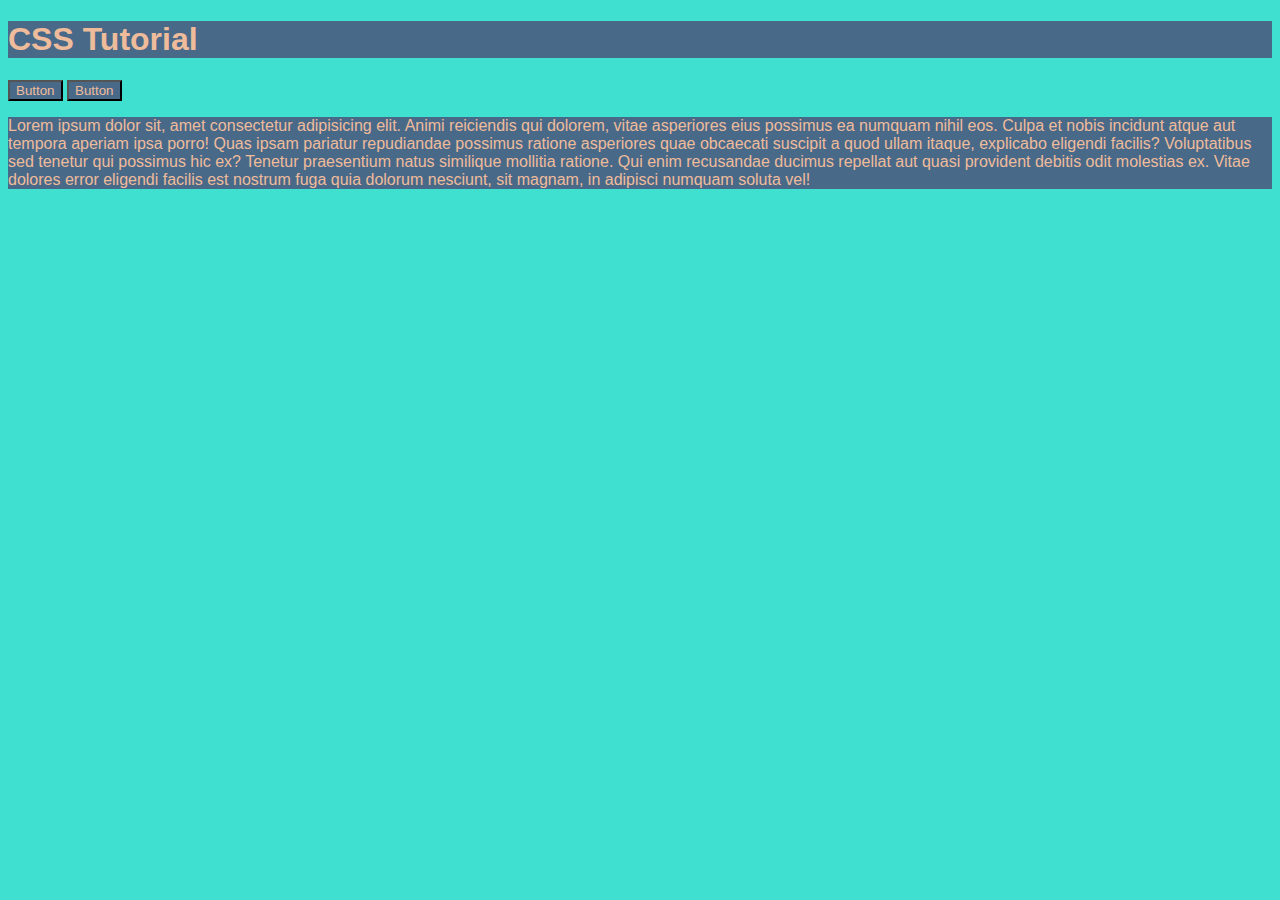
<file: index.html>
<!DOCTYPE html>
<html lang="en">
  <head>
    <meta charset="UTF-8" />
    <meta name="viewport" content="width=device-width, initial-scale=1.0" />
    <title>CSS Tutorial</title>
    <!-- <style>
      h1 {
        color: red;
        font-size: medium;
      } -->
      <link rel="stylesheet" href="assets/css/style.css">
    </style>
  </head>
  <body>
    <!-- <h1 style="color: red">CSS Tutorial</h1>
    <button style="background-color: blue; color: white">Click Me</button> -->
    <!-- <h1>CSS Tutorial</h1> -->
    <h1>CSS Tutorial</h1>
    <button>Button</button>
    <button>Button</button>
    <p>Lorem ipsum dolor sit, amet consectetur adipisicing elit. Animi reiciendis qui dolorem, vitae asperiores eius possimus ea numquam nihil eos. Culpa et nobis incidunt atque aut tempora aperiam ipsa porro!
    Quas ipsam pariatur repudiandae possimus ratione asperiores quae obcaecati suscipit a quod ullam itaque, explicabo eligendi facilis? Voluptatibus sed tenetur qui possimus hic ex? Tenetur praesentium natus similique mollitia ratione.
    Qui enim recusandae ducimus repellat aut quasi provident debitis odit molestias ex. Vitae dolores error eligendi facilis est nostrum fuga quia dolorum nesciunt, sit magnam, in adipisci numquam soluta vel!</p>
  </body>
</html>
</file>
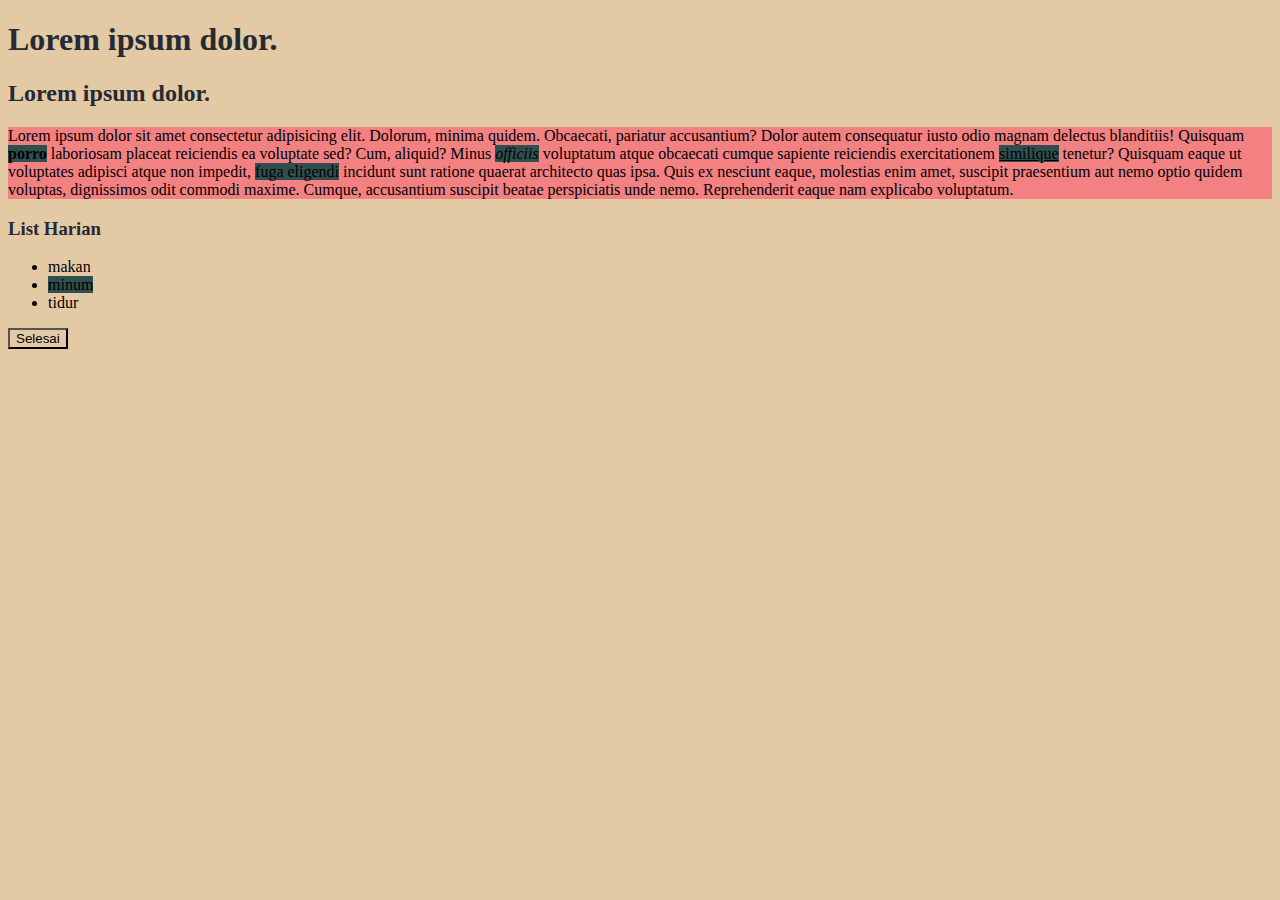
<file: selector/index.html>
<!DOCTYPE html>
<html lang="en">
  <head>
    <meta charset="UTF-8" />
    <meta name="viewport" content="width=device-width, initial-scale=1.0" />
    <title>CSS selector</title>
    <link rel="stylesheet" href="style.css" />
  </head>
  <body>
    <h1>Lorem ipsum dolor.</h1>
    <h2>Lorem ipsum dolor.</h2>
    <p>
      Lorem ipsum dolor sit amet consectetur adipisicing elit. Dolorum, minima
      quidem. Obcaecati, pariatur accusantium? Dolor autem consequatur iusto
      odio magnam delectus blanditiis! Quisquam
      <b class="mark">porro</b> laboriosam placeat reiciendis ea voluptate sed?
      Cum, aliquid? Minus <i class="mark">officiis</i> voluptatum atque
      obcaecati cumque sapiente reiciendis exercitationem
      <u class="mark">similique</u> tenetur? Quisquam eaque ut voluptates
      adipisci atque non impedit,
      <span class="mark">fuga eligendi</span> incidunt sunt ratione quaerat
      architecto quas ipsa. Quis ex nesciunt eaque, molestias enim amet,
      suscipit praesentium aut nemo optio quidem voluptas, dignissimos odit
      commodi maxime. Cumque, accusantium suscipit beatae perspiciatis unde
      nemo. Reprehenderit eaque nam explicabo voluptatum.
    </p>
    <h3>List Harian</h3>
    <ul>
      <li><span>makan</span></li>
      <li><span id="li2" class="mark">minum</span></li>
      <li><span>tidur</span></li>
    </ul>
    <button>Selesai</button>
  </body>
</html>
</file>
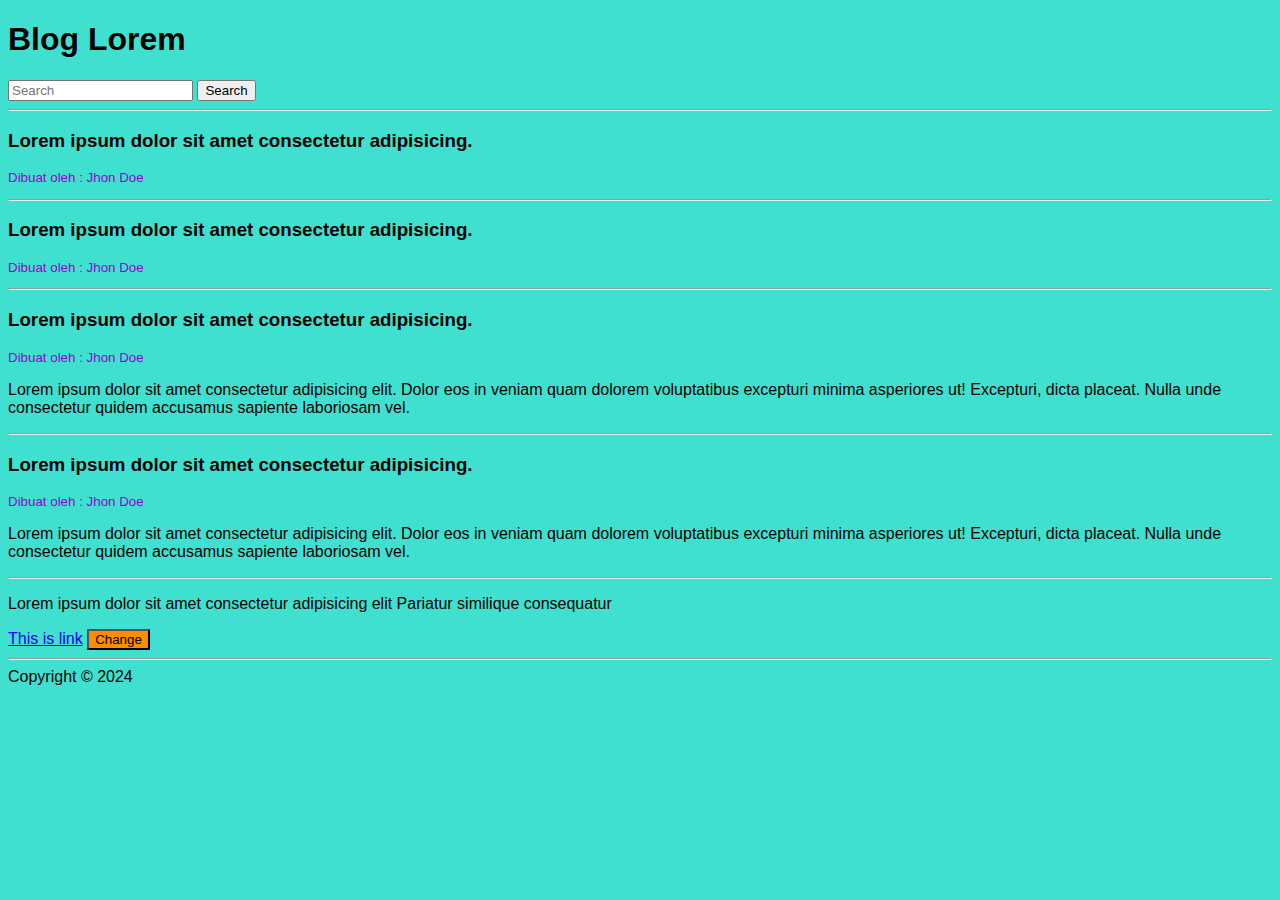
<file: selector/descendant/index.html>
<!DOCTYPE html>
<html lang="en">
  <head>
    <meta charset="UTF-8" />
    <meta name="viewport" content="width=device-width, initial-scale=1.0" />
    <title>Descendant Selector</title>
    <style>
      body {
        font-family: Arial, Helvetica, sans-serif;
        background-color: turquoise;
      }
      /* decendant selector
      section p {
        font-size: smaller;
        color: darkviolet;
      } */
      /* direct decendant */
      .content > p {
        font-size: smaller;
        color: darkviolet;
      }
      /* pseudo classes */
      .content > p:hover {
        cursor: pointer;
        text-transform: capitalize;
      }
      /* pseudo elements */
      section > p::first-letter {
        color: darkviolet;
      }
      section:nth-of-type(2n):hover {
        font-family: "Courier New", Courier, monospace;
      }
      /* ajdacent selector */
      a + button {
        background-color: darkorange;
      }
      /* atribut selector */
      input[type="text"] {
        color: rebeccapurple;
      }
    </style>
  </head>
  <body>
    <h1>Blog Lorem</h1>
    <input type="text" placeholder="Search" />
    <button>Search</button>
    <hr />
    <section class="content">
      <h3>Lorem ipsum dolor sit amet consectetur adipisicing.</h3>
      <p>Dibuat oleh : <span>Jhon Doe</span></p>
    </section>
    <hr />
    <section class="content">
      <h3>Lorem ipsum dolor sit amet consectetur adipisicing.</h3>
      <p>Dibuat oleh : <span>Jhon Doe</span></p>
    </section>
    <hr />
    <section class="content">
      <h3>Lorem ipsum dolor sit amet consectetur adipisicing.</h3>
      <p>Dibuat oleh : <span>Jhon Doe</span></p>
      <div>
        <p>
          Lorem ipsum dolor sit amet consectetur adipisicing elit. Dolor eos in
          veniam quam dolorem voluptatibus excepturi minima asperiores ut!
          Excepturi, dicta placeat. Nulla unde consectetur quidem accusamus
          sapiente laboriosam vel.
        </p>
      </div>
    </section>
    <hr />
    <section class="content">
      <h3>Lorem ipsum dolor sit amet consectetur adipisicing.</h3>
      <p>Dibuat oleh : <span>Jhon Doe</span></p>
      <div>
        <p>
          Lorem ipsum dolor sit amet consectetur adipisicing elit. Dolor eos in
          veniam quam dolorem voluptatibus excepturi minima asperiores ut!
          Excepturi, dicta placeat. Nulla unde consectetur quidem accusamus
          sapiente laboriosam vel.
        </p>
      </div>
    </section>
    <hr />
    <p>
      Lorem ipsum dolor sit amet consectetur adipisicing elit Pariatur similique
      consequatur
    </p>
    <a href="#">This is link</a>
    <button>Change</button>
    <hr />
    <footer>Copyright &copy; 2024</footer>
  </body>
</html>
</file>
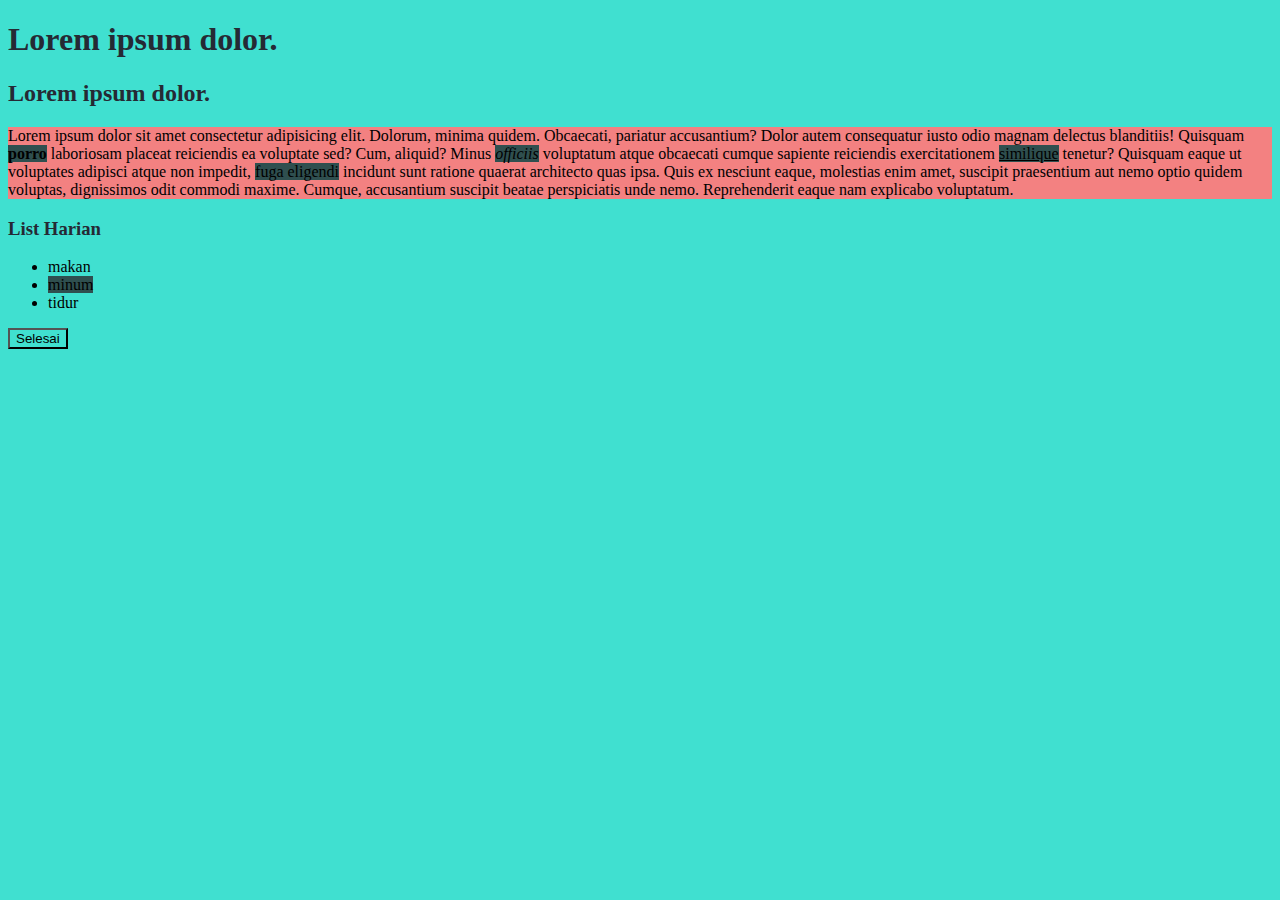
<file: selector/originals/index.html>
<!DOCTYPE html>
<html lang="en">
  <head>
    <meta charset="UTF-8" />
    <meta name="viewport" content="width=device-width, initial-scale=1.0" />
    <title>CSS Selector</title>
    <link rel="stylesheet" href="style.css" />
  </head>
  <body>
    <h1>Lorem ipsum dolor.</h1>
    <h2>Lorem ipsum dolor.</h2>
    <p>
      Lorem ipsum dolor sit amet consectetur adipisicing elit. Dolorum, minima
      quidem. Obcaecati, pariatur accusantium? Dolor autem consequatur iusto
      odio magnam delectus blanditiis! Quisquam
      <b class="mark">porro</b> laboriosam placeat reiciendis ea voluptate sed?
      Cum, aliquid? Minus <i class="mark">officiis</i> voluptatum atque
      obcaecati cumque sapiente reiciendis exercitationem
      <u class="mark">similique</u> tenetur? Quisquam eaque ut voluptates
      adipisci atque non impedit,
      <span class="mark">fuga eligendi</span> incidunt sunt ratione quaerat
      architecto quas ipsa. Quis ex nesciunt eaque, molestias enim amet,
      suscipit praesentium aut nemo optio quidem voluptas, dignissimos odit
      commodi maxime. Cumque, accusantium suscipit beatae perspiciatis unde
      nemo. Reprehenderit eaque nam explicabo voluptatum.
    </p>
    <h3>List Harian</h3>
    <ul>
      <li><span>makan</span></li>
      <li><span id="li2" class="mark">minum</span></li>
      <li><span>tidur</span></li>
    </ul>
    <button>Selesai</button>
  </body>
</html>
</file>
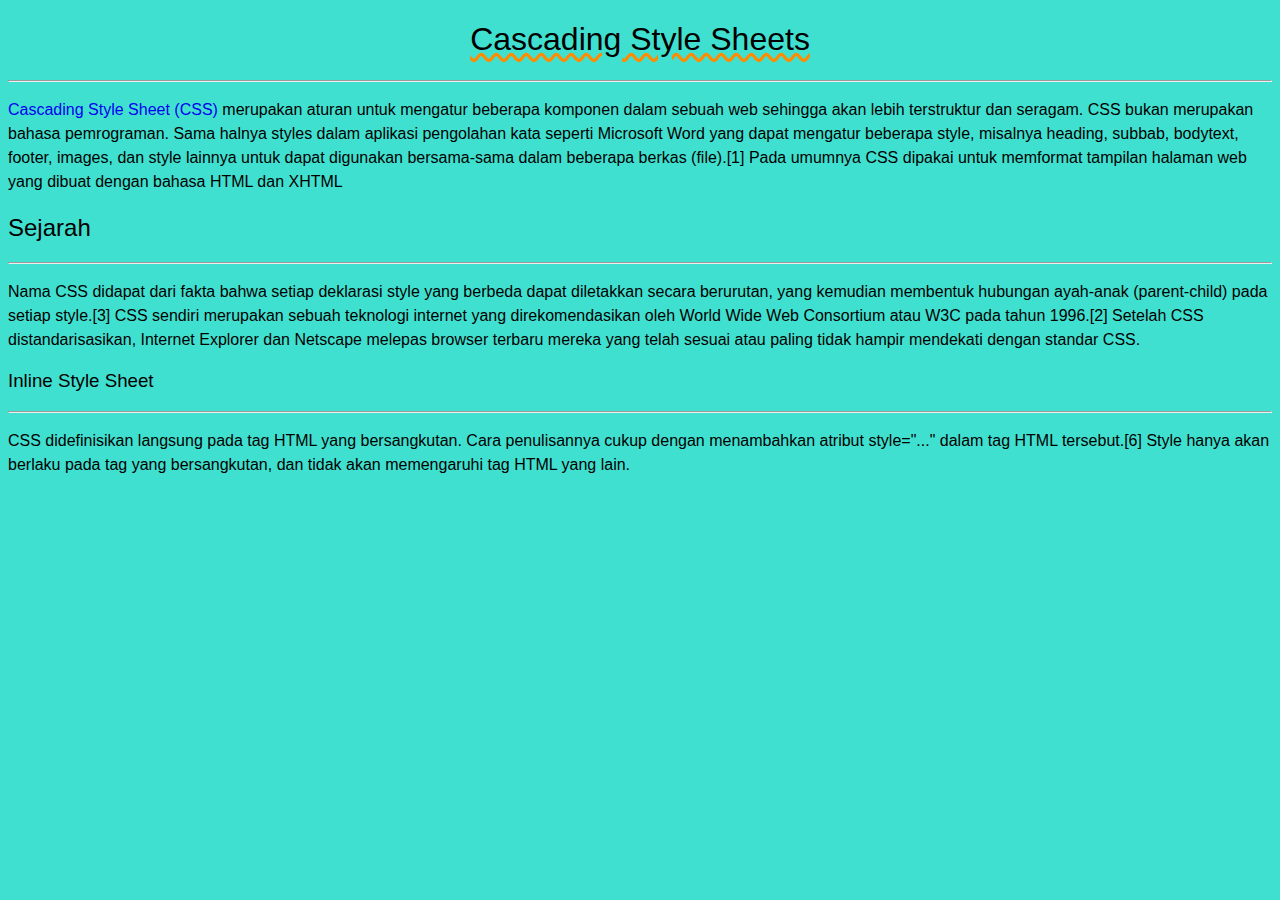
<file: app.html>
<!DOCTYPE html>
<html lang="en">
  <head>
    <meta charset="UTF-8" />
    <meta name="viewport" content="width=device-width, initial-scale=1.0" />
    <title>CSS Tutorial</title>
    <link rel="stylesheet" href="assets/css/app.css" />
  </head>
  <body>
    <h1>Cascading Style Sheets</h1>
    <hr />
    <p>
      <a href="#">Cascading Style Sheet (CSS)</a> merupakan aturan untuk
      mengatur beberapa komponen dalam sebuah web sehingga akan lebih
      terstruktur dan seragam. CSS bukan merupakan bahasa pemrograman. Sama
      halnya styles dalam aplikasi pengolahan kata seperti Microsoft Word yang
      dapat mengatur beberapa style, misalnya heading, subbab, bodytext, footer,
      images, dan style lainnya untuk dapat digunakan bersama-sama dalam
      beberapa berkas (file).[1] Pada umumnya CSS dipakai untuk memformat
      tampilan halaman web yang dibuat dengan bahasa HTML dan XHTML
    </p>

    <h2>Sejarah</h2>
    <hr />
    <p>
      Nama CSS didapat dari fakta bahwa setiap deklarasi style yang berbeda
      dapat diletakkan secara berurutan, yang kemudian membentuk hubungan
      ayah-anak (parent-child) pada setiap style.[3] CSS sendiri merupakan
      sebuah teknologi internet yang direkomendasikan oleh World Wide Web
      Consortium atau W3C pada tahun 1996.[2] Setelah CSS distandarisasikan,
      Internet Explorer dan Netscape melepas browser terbaru mereka yang telah
      sesuai atau paling tidak hampir mendekati dengan standar CSS.
    </p>

    <h3>Inline Style Sheet</h3>
    <hr />
    <p>
      CSS didefinisikan langsung pada tag HTML yang bersangkutan. Cara
      penulisannya cukup dengan menambahkan atribut style="..." dalam tag HTML
      tersebut.[6] Style hanya akan berlaku pada tag yang bersangkutan, dan
      tidak akan memengaruhi tag HTML yang lain.
    </p>
  </body>
</html>
</file>
<file: assets/css/style.css>
body {
  font-family: Arial, Helvetica, sans-serif;
  background-color: turquoise;
}
h1 {
  color: #efbc9b;
  background-color: #496989;
}

button {
  color: #efbc9b;
  background-color: #496989;
}

p {
  color: #efbc9b;
  background-color: #496989;
}
</file>
<file: selector/style.css>
* {
  background-color: #e3caa5;
}

h1,
h2,
h3 {
  color: #252a34;
}

p {
  background-color: #f38181;
}

#li1 {
  background-color: chocolate;
}

.mark {
  background-color: darkslategray;
}
</file>
<file: selector/originals/style.css>
* {
  background-color: turquoise;
}

h1,
h2,
h3 {
  color: #252a34;
}

p {
  background-color: #f38181;
}

#li1 {
  background-color: chocolate;
}

.mark {
  background-color: darkslategray;
}
</file>
<file: assets/css/app.css>
body {
  font-family: Arial, Helvetica, sans-serif;
  background-color: turquoise;
}
h1 {
  text-align: center;
  font-weight: 500;
  text-decoration: underline wavy darkorange;
  font-size: 200%;
}

h2 {
  font-weight: 500;
}

h3 {
  font-weight: 500;
}

p {
  line-height: 1.5;
  /* letter-spacing: -1px; */
}

a {
  text-decoration: none;
}
</file>
